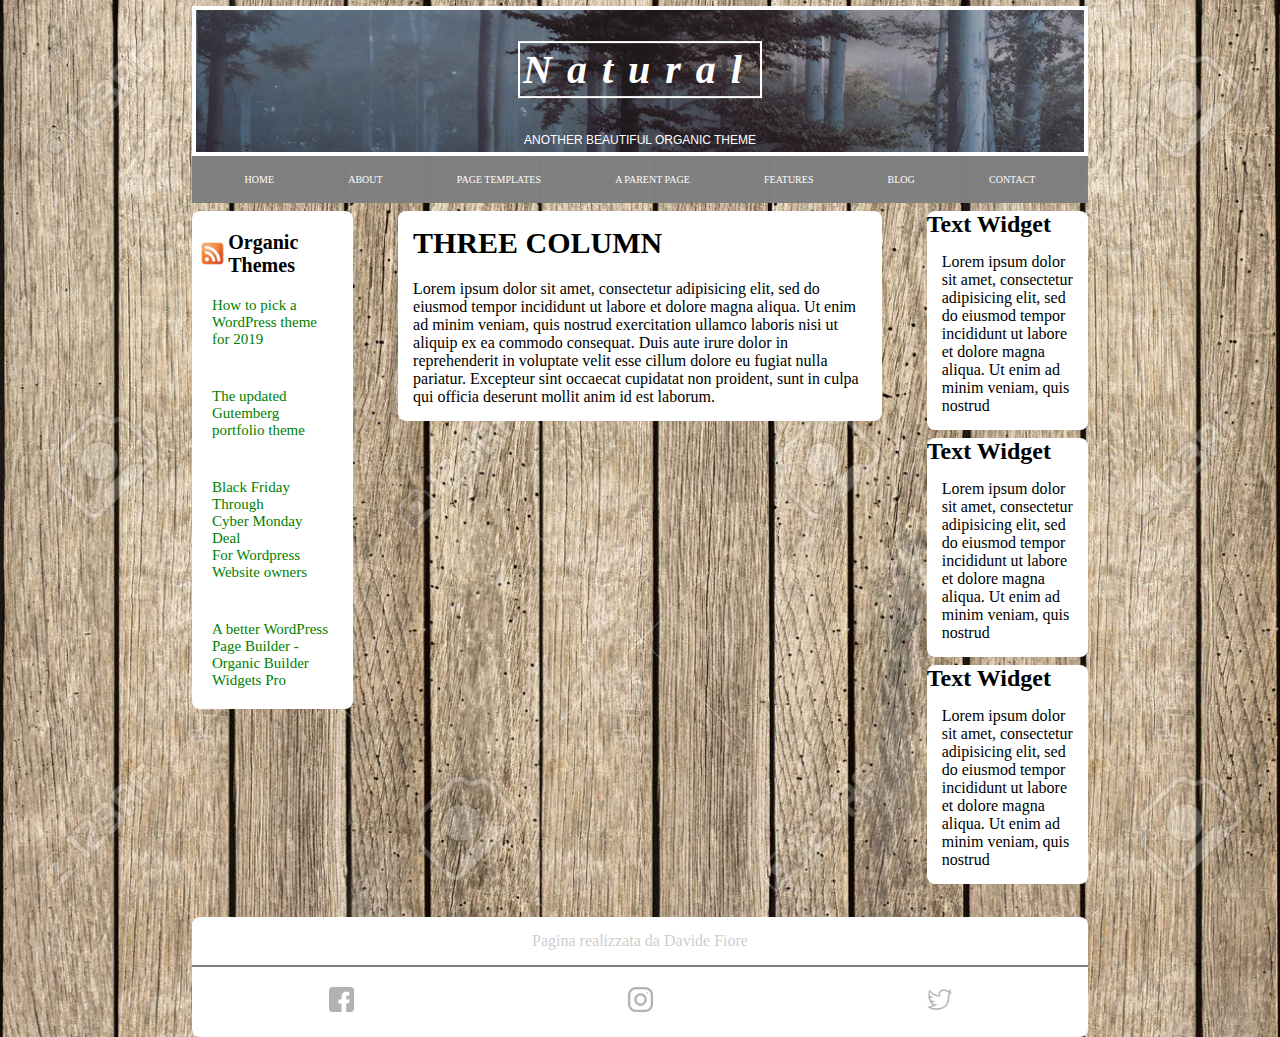
<file: index.html>
<!DOCTYPE html>
<html lang="en" dir="ltr">
  <head>
    <meta charset="utf-8">
    <title>Natural</title>
    <link rel="stylesheet" href="style.css">
  </head>
  <body>
    <div class="centratura">

      <!-- First box with background image, h1 and second (grey) box -->
      <header>
        <div class="first_box">
          <h1>Natural</h1>
          <span id="subtitle">ANOTHER BEAUTIFUL ORGANIC THEME</span>
        </div>
        <div class="second_box">
          <p>HOME</p>
          <p>ABOUT</p>
          <p>PAGE TEMPLATES</p>
          <p>A PARENT PAGE</p>
          <p>FEATURES</p>
          <p>BLOG</p>
          <p>CONTACT</p>
        </div>
      </header>

  <main>
      <!-- Left box-->

      <aside class="left_box">
        <img id="orange" src="immagini/orange.png" alt="orange">
        <p id="organic"><strong>Organic<br>Themes</strong></p>
        <div class="green">
          <p>How to pick a WordPress theme for 2019</p>
          <p>The updated Gutemberg portfolio theme</p>
          <p>Black Friday Through<br>Cyber Monday Deal<br>For Wordpress<br>Website owners</p>
          <p>A better WordPress<br>Page Builder -<br>Organic Builder<br>Widgets Pro</p>
          </div>
      </aside>

      <!-- Central box -->



        <div class="central_box">
          <h2> THREE COLUMN </h2>
          <p>Lorem ipsum dolor sit amet, consectetur adipisicing elit, sed do eiusmod tempor incididunt ut labore et dolore magna aliqua. Ut enim ad minim veniam, quis nostrud exercitation ullamco laboris nisi ut aliquip ex ea commodo consequat. Duis aute irure dolor in reprehenderit in voluptate velit esse cillum dolore eu fugiat nulla pariatur. Excepteur sint occaecat cupidatat non proident, sunt in culpa qui officia deserunt mollit anim id est laborum.</p>
        </div>



      <!-- Right boxes -->

      <div class="right_boxes">

        <!-- First -->
        <div class="right_box">
          <h2><strong>Text Widget</strong></h2>
          <p>Lorem ipsum dolor sit amet, consectetur adipisicing elit, sed do eiusmod tempor incididunt ut labore et dolore magna aliqua. Ut enim ad minim veniam, quis nostrud </p>
        </div>

        <!-- Second -->
        <div class="right_box">
          <h2><strong>Text Widget</strong></h2>
          <p>Lorem ipsum dolor sit amet, consectetur adipisicing elit, sed do eiusmod tempor incididunt ut labore et dolore magna aliqua. Ut enim ad minim veniam, quis nostrud </p>
        </div>

        <!-- Third -->
        <div class="right_box">
          <h2><strong>Text Widget</strong></h2>
          <p>Lorem ipsum dolor sit amet, consectetur adipisicing elit, sed do eiusmod tempor incididunt ut labore et dolore magna aliqua. Ut enim ad minim veniam, quis nostrud </p>
        </div>
      </div>


  </main>


        <!-- Footer -->

  <footer>
        <!--<div class="last_box">-->
          <p id="made">Pagina realizzata da Davide Fiore</p>
          <hr color="gray">
          <img class="icon" src="immagini/facebook.png" alt="facebook">
          <img class="icon" src="immagini/instagram.png" alt="instagram">
          <img class="icon" src="immagini/twitter.png" alt="twitter">
        <!--</div>-->
  </footer>










    </div>

  </body>
</html>
</file>
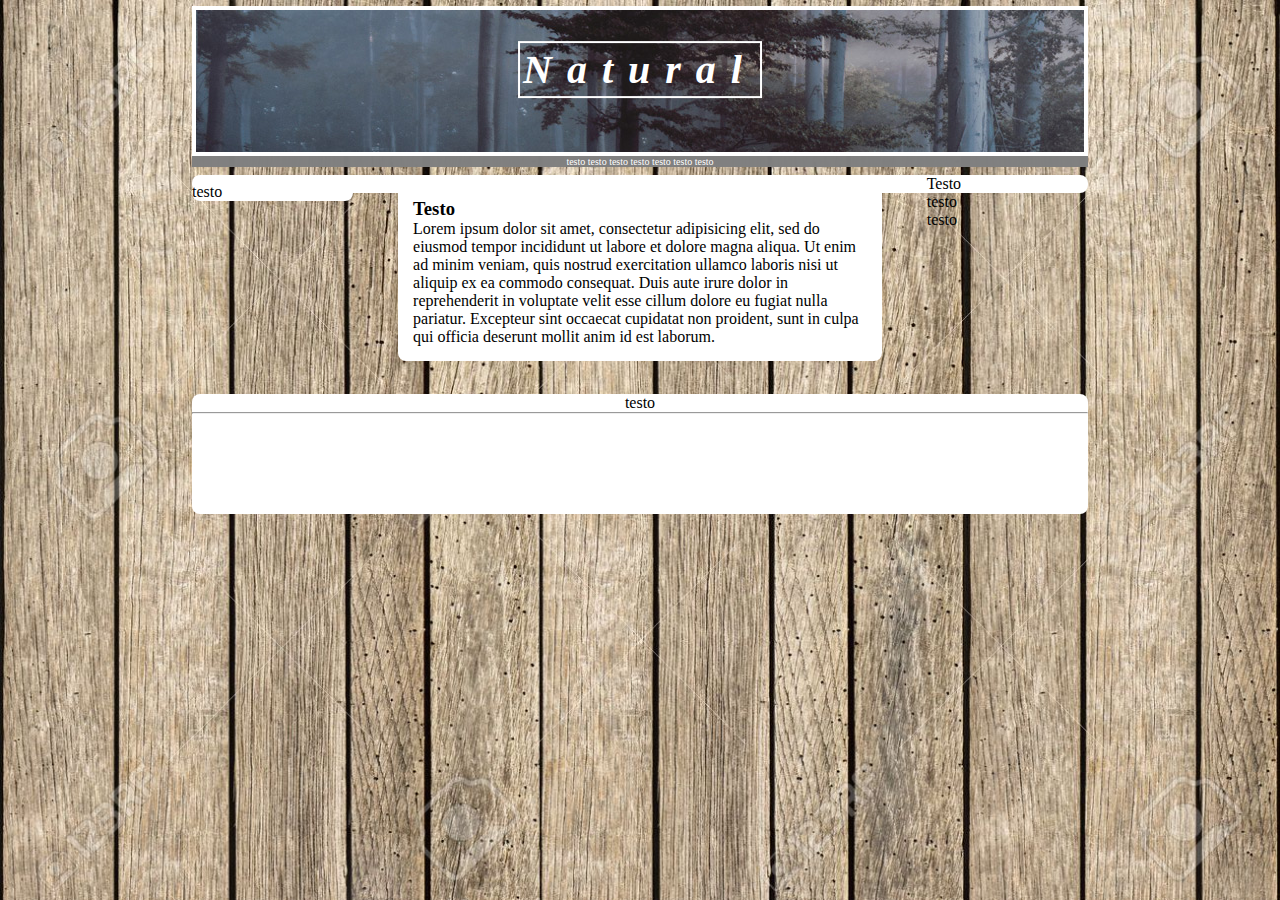
<file: wp.html>
<!DOCTYPE html>
<html lang="en" dir="ltr">
  <head>
    <meta charset="utf-8">
    <title>Natural</title>
    <link rel="stylesheet" href="style.css">
  </head>
  <body>
    <div class="centratura">
      <header>
        <div class="first_box">
          <h1>Natural</h1>
        </div>
        <div class="second_box">
          <span>testo</span>
          <span>testo</span>
          <span>testo</span>
          <span>testo</span>
          <span>testo</span>
          <span>testo</span>
          <span>testo</span>
        </div>
      </header>

  <main>
      <!-- Left box-->

      <aside class="left_box">
        <span>testo</span>
      </aside>

      <!-- Central box -->

      <section>

        <div class="central_box">
          <h3> Testo </h3>
          <p>Lorem ipsum dolor sit amet, consectetur adipisicing elit, sed do eiusmod tempor incididunt ut labore et dolore magna aliqua. Ut enim ad minim veniam, quis nostrud exercitation ullamco laboris nisi ut aliquip ex ea commodo consequat. Duis aute irure dolor in reprehenderit in voluptate velit esse cillum dolore eu fugiat nulla pariatur. Excepteur sint occaecat cupidatat non proident, sunt in culpa qui officia deserunt mollit anim id est laborum.</p>
        </div>

      </section>

      <!-- Right boxes -->

      <section>

        <!-- First -->
        <div class="right_box">
          <span>Testo</span>
        </div>

        <!-- Second -->
        <div class="second_right">
          <span>testo</span>
        </div>

        <!-- Third -->
        <div class="third_right">
          <span>testo</span>
        </div>

      </section>
  </main>


        <!-- Footer -->

      <footer>
        <div class="last_box">
          <span>testo</span>
          <hr>

        </div>










    </div>

  </body>
</html>
</file>
<file: style.css>
*{
  margin: 0 auto;
  padding: 0;
}


body{
  background-image: url("immagini/legno.jpg");
  background-size: cover;
  
}

.centratura{
  width: 70%;
  margin:auto;
}

.first_box{
  border: 4px solid white;
  width: 100%;
  height: 150px;
  background-image: url("immagini/bosco.jpg");
  position: relative;
  margin-top: 6px;
  box-sizing: border-box;
}



h1{
  border: 2px solid white;
  padding: 3px;
  color: white;
  font-style: italic;
  font-size: 40px;
  position: absolute;
  top: 50%;
  left: 50%;
  transform: translate(-50%,-70%);
  margin: 0 auto;
  letter-spacing: 15px;
}

#subtitle{
  color: white;
  font-size: 12px;
  font-family: arial;
  padding: 5px;
  position: absolute;
  bottom:0;
  left:50%;
  transform: translate(-50%);
}



.second_box{
  width: 100%;
  background-color: gray;
  opacity: 0.99;
  font-size: 10px;
  color: white;
  text-align: center;

}

.second_box p{

  padding: 2% 4%;
  display: inline-block;
}


.left_box{
  background-color: white;
  border-radius: 8px;
  width: 18%;
  margin-top: 8px;
  margin-right: 5%;
  float: left;
}

#orange{
  height: 25px;
  float:left;
  padding-left: 5%;
  padding-top: 30px;
  padding-right: 2%;
}

#organic{
  padding-top: 20px;
  font-size: 20px;
  clear: right;
}

div.green p{
  color: green;
  font-size: 15px;
  padding: 20px
}



.central_box{
  background-color: white;
  border-radius: 8px;
  width: 54%;
  margin-top: 8px;
  margin-right: 5%;
  float: left;
  padding: 15px;
  box-sizing: border-box;
}

div.central_box h2{
  font-size: 30px;
  padding-bottom: 20px;
}

.right_boxes{
  float: left;
  width: 18%;
}

div.right_boxes p{
  padding: 15px;
}


.right_box{
  background-color: white;
  border-radius: 8px;
  margin-top: 8px;
}

main::after{
  content:"";
  display: table;
  clear: both;
}





footer{
  background-color: white;
  width: 100%;
  height: 120px;
  margin-top: 33px;
  border-radius: 8px;
  text-align: center;

  }

#made{
  padding: 15px;
  font-family: cursive;
  opacity: 0.2;
}
.icon{
  height: 25px;
  opacity: 0.3;
  margin:20px 135px;
}
</file>
